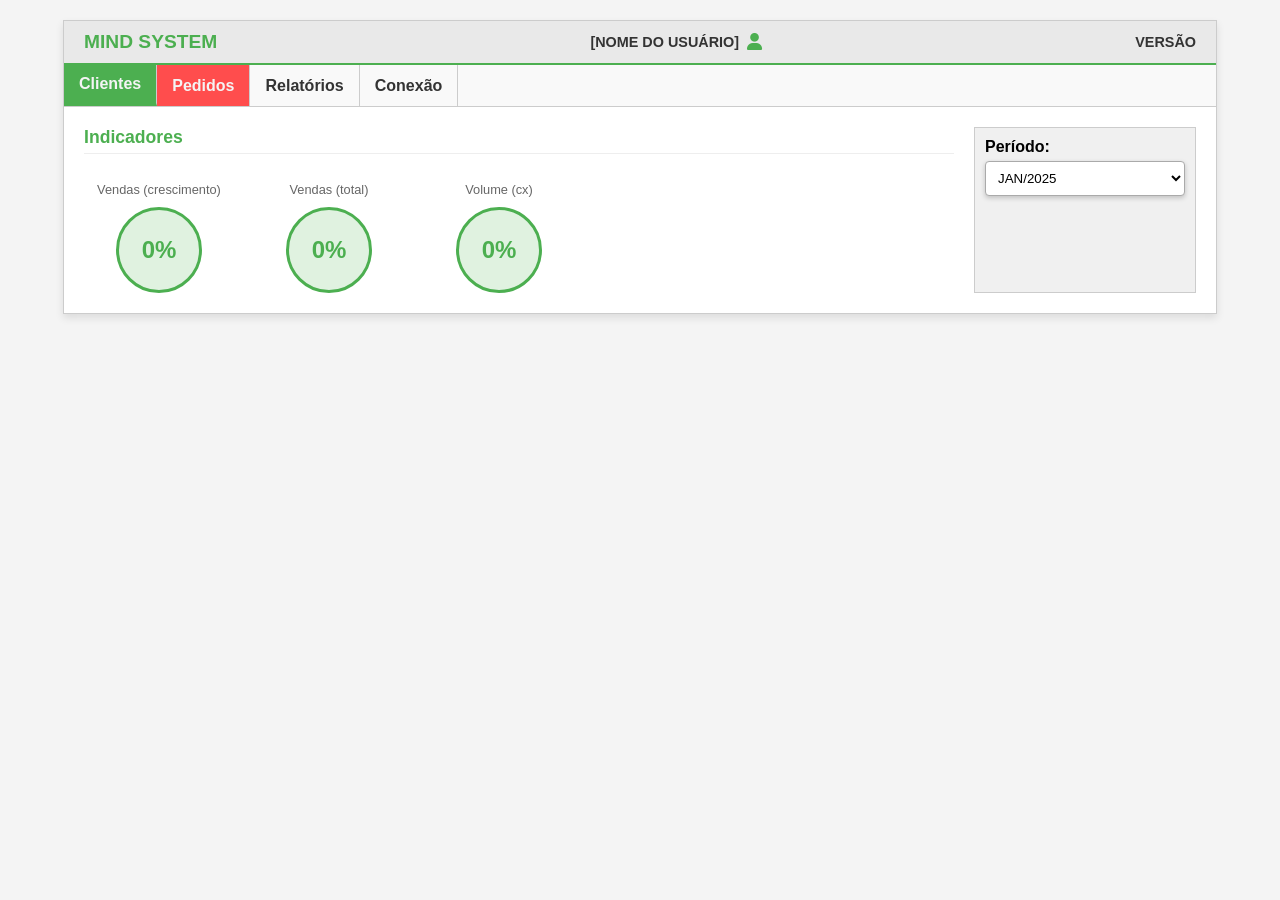
<file: dashbord.html>
<!DOCTYPE html>
<html lang="pt-BR">
<head>
    <meta charset="UTF-8">
    <meta name="viewport" content="width=device-width, initial-scale=1.0">
    <title>Dashboard</title>
    <link rel="stylesheet" href="dashbord.css">
    <link rel="stylesheet" href="https://cdnjs.cloudflare.com/ajax/libs/font-awesome/6.0.0-beta3/css/all.min.css"> 
</head>
<body>

<div class="dashboard-container">
    
    <header class="dashboard-header">
        <div class="logo-area">
            <span class="logo-empresa">MIND SYSTEM</span>
        </div>
        <div class="user-info">
            <span class="nome-usuario">[NOME DO USUÁRIO]</span>
            <i class="fas fa-user user-icon"></i>
        </div>
        <div class="version-area">
            <span class="versao">VERSÃO</span>
        </div>
    </header>

    <nav class="tab-navigation">
        <button class="tab-item active">Clientes</button>
        <button class="tab-item">Pedidos</button>
        <button class="tab-item">Relatórios</button>
        <button class="tab-item">Conexão</button>
    </nav>

    <main class="main-content">
        
        <section class="indicators-area">
            <h2 class="section-title">Indicadores</h2>
            
            <div class="indicator-cards">
                <div class="indicator-card">
                    <p class="indicator-label">Vendas (crescimento)</p>
                    <div class="indicator-value">0%</div>
                </div>
                <div class="indicator-card">
                    <p class="indicator-label">Vendas (total)</p>
                    <div class="indicator-value">0%</div>
                </div>
                <div class="indicator-card">
                    <p class="indicator-label">Volume (cx)</p>
                    <div class="indicator-value">0%</div>
                </div>
            </div>
        </section>

        <aside class="period-selector-area">
            <label for="periodo-select" class="selector-label">Período:</label>
            <select id="periodo-select" class="period-select">
                <option value="JAN/2025" selected>JAN/2025</option>
                <option value="FEV/2025">FEV/2025</option>
                <option value="MAR/2025">MAR/2025</option>
                <option value="ABR/2025">ABR/2025</option>
                <option value="MAI/2025">MAI/2025</option>
                <option value="JUN/2025">JUN/2025</option>
                <option value="JUL/2025">JUL/2025</option>
                <option value="AGO/2025">AGO/2025</option>
                <option value="SET/2025">SET/2025</option>
                <option value="OUT/2025">OUT/2025</option>
                <option value="NOV/2025">NOV/2025</option>
                <option value="DEZ/2025">DEZ/2025</option>
            </select>
        </aside>

    </main>

</div>

</body>
</html>
</file>
<file: dashbord.css>
/* Variáveis para cores */
:root {
    --primary-color: #4CAF50; /* Um verde semelhante ao da imagem */
    --secondary-color: #ff4d4d; /* Um vermelho para destaque (ex: a aba 'Pedidos') */
    --background-light: #ffffff;
    --border-color: #ccc;
    --text-dark: #333;
    --text-light: #f4f4f4;
}

body {
    font-family: Arial, sans-serif;
    margin: 0;
    padding: 0;
    background-color: #f4f4f4; /* Fundo levemente cinza */
    display: flex;
    justify-content: center;
    align-items: flex-start;
    min-height: 100vh;
}

.dashboard-container {
    width: 90%;
    max-width: 1200px;
    background-color: var(--background-light);
    box-shadow: 0 4px 8px rgba(0, 0, 0, 0.1);
    border: 1px solid var(--border-color);
    margin-top: 20px;
}

/* --- HEADER --- */
.dashboard-header {
    display: flex;
    justify-content: space-between;
    align-items: center;
    padding: 10px 20px;
    border-bottom: 2px solid var(--primary-color);
    background-color: #e9e9e9; /* Fundo do cabeçalho */
    font-weight: bold;
}

.logo-empresa {
    color: var(--primary-color);
    font-size: 1.2em;
}

/* ESTILOS ATUALIZADOS PARA O USER-INFO E NOVO ÍCONE */
.user-info {
    /* Define o user-info como um contêiner flexível para alinhar nome e ícone */
    display: flex; 
    align-items: center; /* Alinha verticalmente */
    gap: 8px; /* Espaço entre o nome e o ícone */
    color: var(--text-dark);
    font-size: 0.9em;
}

.user-icon {
    font-size: 1.2em; /* Deixa o ícone um pouco maior que o texto */
    color: var(--primary-color); /* Usa a cor verde do seu tema */
}

.version-area {
    color: var(--text-dark);
    font-size: 0.9em;
}
/* FIM DOS ESTILOS ATUALIZADOS */


/* --- NAVIGATION TABS --- */
.tab-navigation {
    display: flex;
    border-bottom: 1px solid var(--border-color);
    background-color: #f9f9f9;
}

.tab-item {
    padding: 10px 15px;
    border: none;
    background-color: transparent;
    cursor: pointer;
    font-size: 1em;
    font-weight: bold;
    color: var(--text-dark);
    transition: all 0.3s ease;
    border-right: 1px solid var(--border-color); /* Separador visual */
}

/* Estilo para a aba ativa (Classes) */
.tab-item.active {
    background-color: var(--primary-color);
    color: var(--text-light);
    border-bottom: 3px solid var(--primary-color); /* Linha de destaque */
}

/* Estilo para a aba "Pedidos" (vermelho na imagem) */
.tab-navigation .tab-item:nth-child(2) { 
    background-color: var(--secondary-color); 
    color: var(--text-light);
}

.tab-item:hover:not(.active) {
    background-color: #eee;
}

/* --- MAIN CONTENT & LAYOUT --- */
.main-content {
    display: flex;
    padding: 20px;
}

.indicators-area {
    flex-grow: 1;
    padding-right: 20px;
}

.section-title {
    color: var(--primary-color);
    font-size: 1.1em;
    margin-top: 0;
    margin-bottom: 15px;
    border-bottom: 1px solid #eee;
    padding-bottom: 5px;
}

/* Indicator Cards (The "0%" circles) */
.indicator-cards {
    display: flex;
    gap: 20px;
    flex-wrap: wrap;
}

.indicator-card {
    display: flex;
    flex-direction: column;
    align-items: center;
    text-align: center;
    width: 150px; 
}

.indicator-label {
    font-size: 0.8em;
    color: #666;
    margin-bottom: 10px;
}

.indicator-value {
    width: 80px;
    height: 80px;
    border-radius: 50%;
    background-color: #e0f2e0; /* Fundo do círculo */
    border: 3px solid var(--primary-color);
    display: flex;
    justify-content: center;
    align-items: center;
    font-size: 1.5em;
    font-weight: bold;
    color: var(--primary-color);
}

/* --- PERIOD SELECTOR --- */
.period-selector-area {
    width: 200px; 
    padding: 10px;
    background-color: #f0f0f0;
    border: 1px solid var(--border-color);
}

.selector-label {
    display: block;
    font-weight: bold;
    margin-bottom: 5px;
}

.period-select {
    width: 100%;
    padding: 8px;
    border: 1px solid #aaa;
    border-radius: 4px;
    background-color: var(--background-light);
    box-shadow: 0 2px 5px rgba(0, 0, 0, 0.2);
}

/* Estilo para as opções (se você mantiver o <select>) */
.period-select option {
    padding: 5px 10px;
}

/* --- RESPONSIVIDADE --- */
@media (max-width: 768px) {
    .main-content {
        flex-direction: column; 
    }
    .period-selector-area {
        width: 100%; 
        margin-top: 20px;
    }
    .indicator-cards {
        justify-content: center; 
    }
}
</file>
